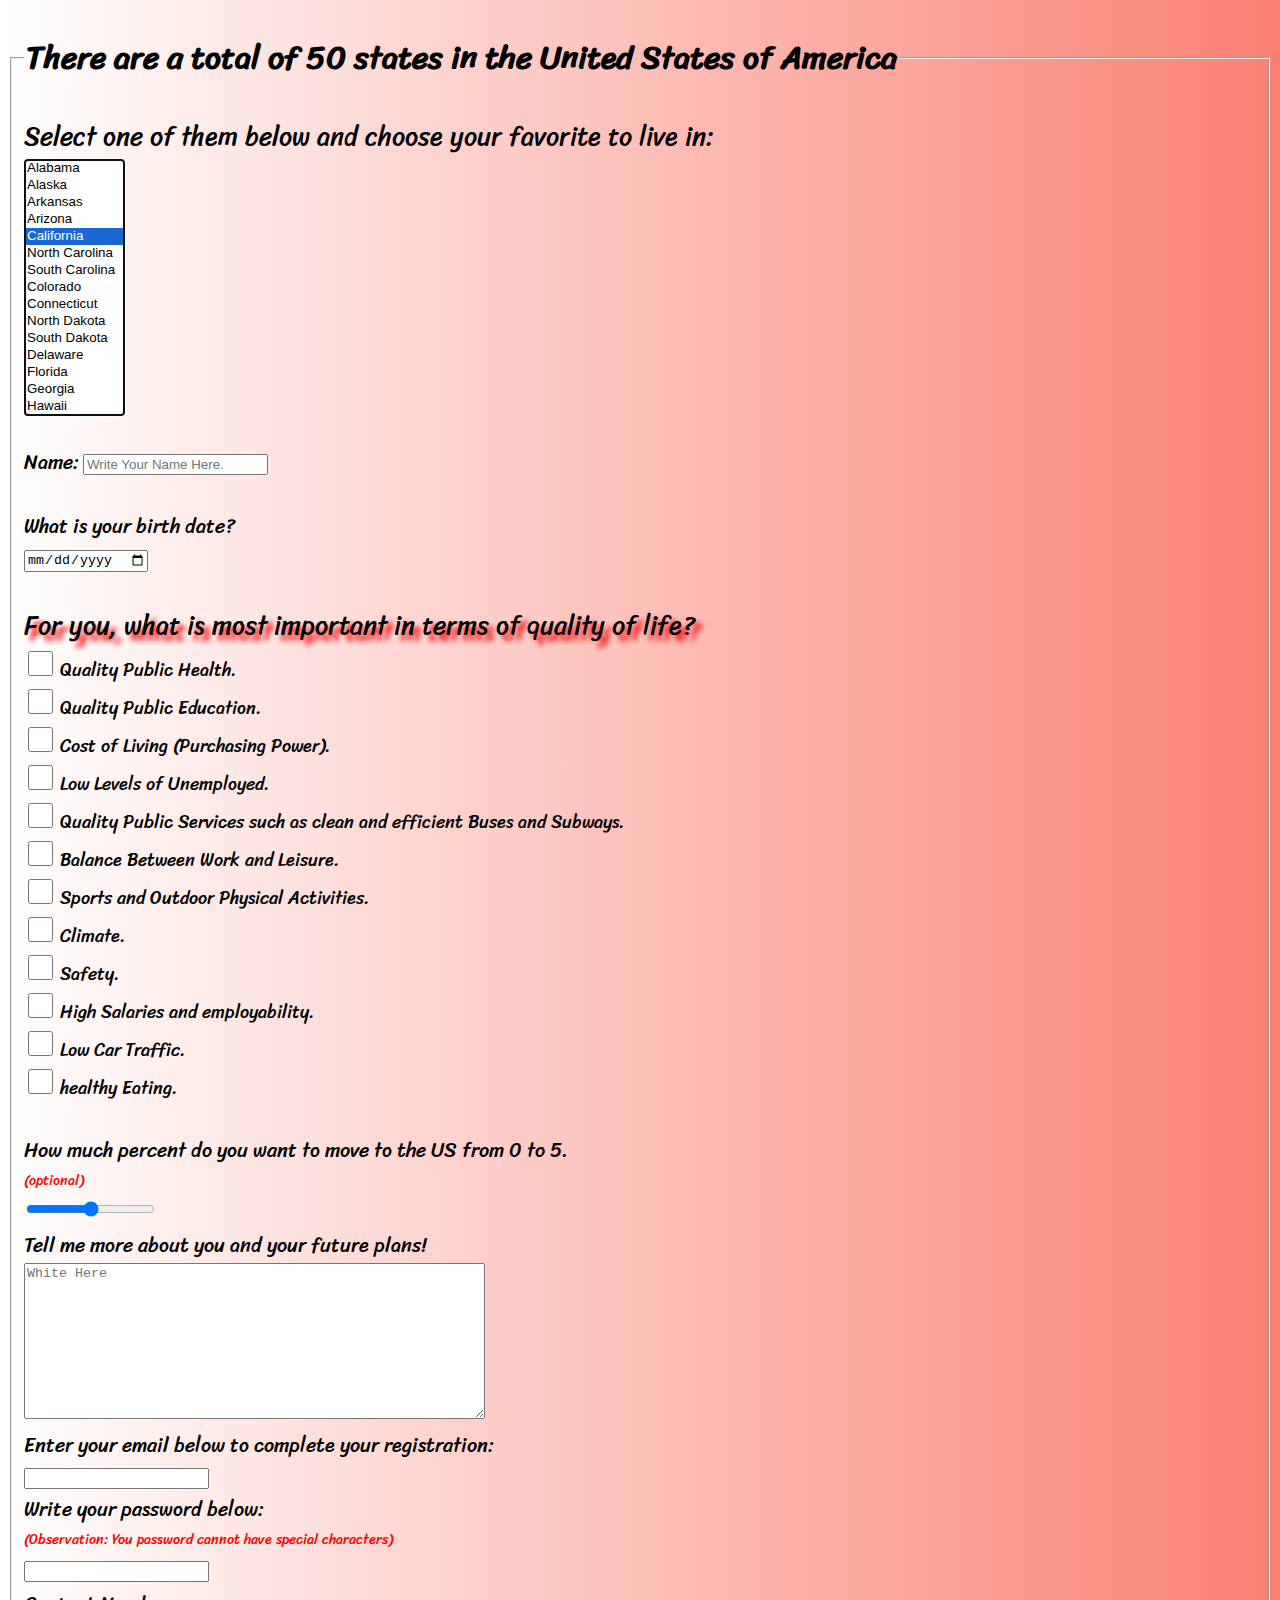
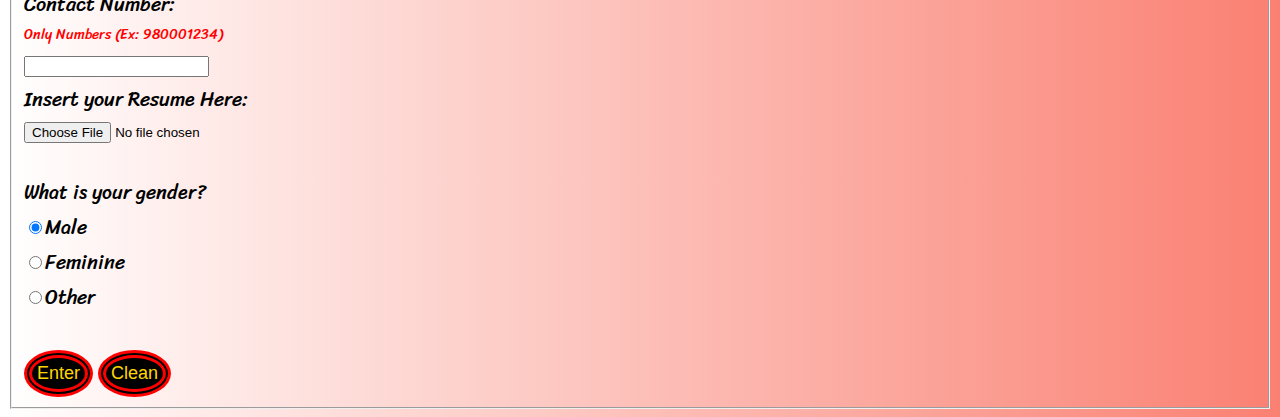
<file: index.html>
<!DOCTYPE html>
<html lang="en">

<head>
    <meta charset="UTF-8">
    <meta http-equiv="X-UA-Compatible" content="IE=edge">
    <meta name="viewport" content="width=device-width, initial-scale=1.0">
    <title>Form Project</title>
    <link rel="stylesheet" type="text/css" href="./CSS/style.css">
    <link href="https://fonts.googleapis.com/css2?family=Sriracha&display=swap" rel="stylesheet">
    <link href="https://fonts.googleapis.com/css2?family=Roboto:ital@1&display=swap" rel="stylesheet">
</head>

<body>

    <form action="./actionFolder.html" method="GET">
        <fieldset>
            <legend>
                <h1>There are a total of 50 states in the United States of America</h1>
            </legend>
            <label for="form" id="fontLabel1">
                Select one of them below and choose your favorite to live in:
            </label><br>

            <select id="form" name="select" size="15" autofocus>
                <option value="AL">Alabama</option>
                <option value="AK">Alaska</option>
                <option value="AR">Arkansas</option>
                <option value="AZ">Arizona</option>
                <option value="CA" selected>California</option>
                <option value="NC">North Carolina</option>
                <option value="SC">South Carolina</option>
                <option value="CO">Colorado</option>
                <option value="CT">Connecticut</option>
                <option value="ND">North Dakota</option>
                <option value="SD">South Dakota </option>
                <option value="DE">Delaware</option>
                <option value="FL">Florida</option>
                <option value="GA">Georgia</option>
                <option value="HI">Hawaii</option>
                <option value="ID">Idaho</option>
                <option value="IL">Illinois</option>
                <option value="IN">Indiana</option>
                <option value="IA">Iowa</option>
                <option value="KS">Kansas</option>
                <option value="KY">Kentucky</option>
                <option value="LA">Louisiana</option>
                <option value="ME">Maine</option>
                <option value="MD">Maryland</option>
                <option value="MA">Massachusetts</option>
                <option value="MI">Michigan</option>
                <option value="MN">Minnesota</option>
                <option value="MS">Mississippi</option>
                <option value="MO">Missouri</option>
                <option value="MT">Montana</option>
                <option value="NE">Nebraska</option>
                <option value="NV">Nevada</option>
                <option value="NH">New Hampshire</option>
                <option value="NJ">New Jersey</option>
                <option value="NY">New York</option>
                <option value="NM">New México</option>
                <option value="OK">Oklahoma</option>
                <option value="OH">Ohio</option>
                <option value="OR">Oregon</option>
                <option value="PA">Pennsylvania</option>
                <option value="RI">Rhode Island </option>
                <option value="TN">Tennessee</option>
                <option value="TX">Texas</option>
                <option value="UT">Utah</option>
                <option value="VT">Vermont</option>
                <option value="VA">Virginia</option>
                <option value="WV">West Virginia</option>
                <option value="WA">Washington</option>
                <option value="WI">Wisconsin</option>
                <option value="WY">Wyoming</option>
            </select>

            <br><br>

            <label for="name">Name:</label>
            <input type="text" id="name" placeholder="Write Your Name Here." name="name"><br><br>

            <label for="date">What is your birth date?</label><br>
            <input type="date" id="date" name="date"><br><br>

            <label id="fontLabel2">For you, what is most important in terms of quality of life?</label><br>

            <input type="checkbox" id="op1" name="op1" value="op1">
            <label for="op1" id="check1">Quality Public Health.</label><br>

            <input type="checkbox" id="op2" name="op2" value="op2">
            <label for="op2" id="check2">Quality Public Education.</label><br>

            <input type="checkbox" id="op3" name="op3" value="op3">
            <label for="op3" id="check3">Cost of Living (Purchasing Power).</label><br>

            <input type="checkbox" id="op4" name="op4" value="op4">
            <label for="op4" id="check4">Low Levels of Unemployed.</label><br>

            <input type="checkbox" id="op5" name="op5" value="op5">
            <label for="op5" id="check5">Quality Public Services such as clean and efficient Buses and
                Subways.</label><br>

            <input type="checkbox" id="op6" name="op6" value="op6">
            <label for="op6" id="check6">Balance Between Work and Leisure.</label><br>

            <input type="checkbox" id="op7" name="op7" value="op7">
            <label for="op7" id="check7">Sports and Outdoor Physical Activities.</label><br>

            <input type="checkbox" id="op8" name="op8" value="op8">
            <label for="op8" id="check8">Climate.</label><br>

            <input type="checkbox" id="op9" name="op9" value="op9">
            <label for="op9" id="check9">Safety.</label><br>

            <input type="checkbox" id="op10" name="op10" value="op10">
            <label for="op10" id="check10">High Salaries and employability.</label><br>

            <input type="checkbox" id="op11" name="op11" value="op11">
            <label for="op11" id="check11">Low Car Traffic.</label><br>

            <input type="checkbox" id="op12" name="op12" value="op12">
            <label for="op12" id="check12">healthy Eating.</label><br><br>

            <label for="range" id="range">How much percent do you want to move to the US from
                0 to 5.
                <div id="fontDiv1">(optional)</div>
            </label>
            <input type="range" id="range" name="range" min="1" max="5"><br>

            <label for="textarea">Tell me more about you and your future plans!</label><br>
            <textarea id="textarea" placeholder="White Here" rows="10" cols="55" name="textarea"></textarea><br>

            <label for="email">Enter your email below to complete your
                registration:</label><br>
            <input type="email" id="email" name="email"><br>

            <label for="password">Write your password below:
                <div id="fontDiv2">(Observation: You password cannot have special characters)</div>
            </label>
            <input type="password" id="password" name="password"><br>

            <label for="number">Contact Number:
                <div id="fontDiv3"> Only Numbers (Ex: 980001234)</div>
            </label>
            <input type="number" id="number" name="number"><br>

            <label for="file" multipl>Insert your Resume Here:</label><br>
            <input type="file" id="file" name="file"><br><br>

            <label>What is your gender?<label><br>

                    <input type="radio" id="male" name="gender" value="M" checked>Male<br>
                    <label for="male"></label>

                    <input type="radio" id="female" name="gender" value="F">Feminine<br>
                    <label for="female"></label>

                    <input type="radio" id="other" name="gender" value="Other">Other<br><br>
                    <label for="other"></label>

                    <label for="submit"></label>
                    <input type="submit" id="submit" value="Enter" class="submitReset" name="submit">

                    <label for="reset"></label>
                    <input type="reset" id="reset" value="Clean" class="submitReset" name="reset">

        </fieldset>
    </form>

</body>

</html>
</file>
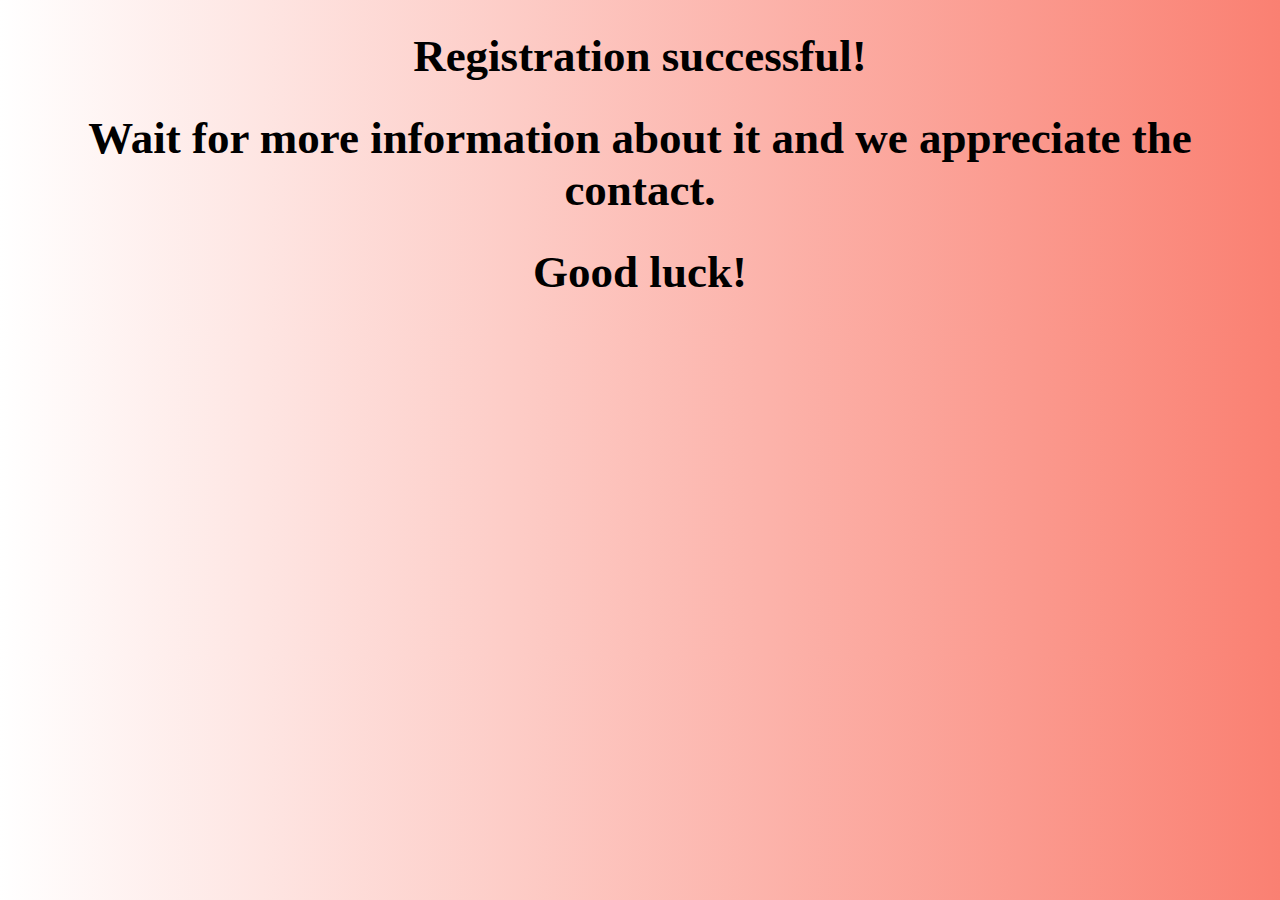
<file: actionFolder.html>
<!DOCTYPE html>
<html lang="en">

<head>
    <meta charset="UTF-8">
    <meta http-equiv="X-UA-Compatible" content="IE=edge">
    <meta name="viewport" content="width=device-width, initial-scale=1.0">
    <title>Action Folder</title>
    <link rel="stylesheet" type="text/css" href="./CSS/style.css">
</head>

<body>

    <h1 class="hActionFolder">Registration successful!</h1>
    <h1 class="hActionFolder">Wait for more information about it and we appreciate the contact.</h1>
    <h1 class="hActionFolder">Good luck!</h1>

</body>

</html>
</file>
<file: CSS/style.css>
body {
  background-image: linear-gradient(to right, white, salmon);
  font-family: sriracha;
}

input:focus {
  /*Pseudo-Classe*/
  color: darkred;
}

div::first-line {
  /*Pseudo-Elemento*/
  color: red;
}

.submitReset {
  background-color: black;
  color: gold;
  border-style: double;
  border-radius: 100%;
  border-width: 8px;
  border-color: red;
  font-size: 18px;
  padding: 5px;
}

#fontLabel1,
#fontLabel2 {
  font-size: 26px;
}

#fontLabel2 {
  text-shadow: red 6px 6px 5px;
}

label {
  font-size: 20px;
}

#fontDiv1 {
  font-size: 14px;
}

#fontDiv2 {
  font-size: 14px;
}

#fontDiv3 {
  font-size: 14px;
}

#check1,
#check2,
#check3,
#check4,
#check5,
#check6,
#check7,
#check8,
#check9,
#check10,
#check11,
#check12 {
  font-size: 18px;
}

input[type="checkbox"] {
  width: 25px;
  height: 25px;
}

/* 
input[type="radio"] {
    width: 25px;
    height: 25px;
} */

.hActionFolder {
  color: black;
  text-align: center;
  font-size: 45px;
}
</file>
